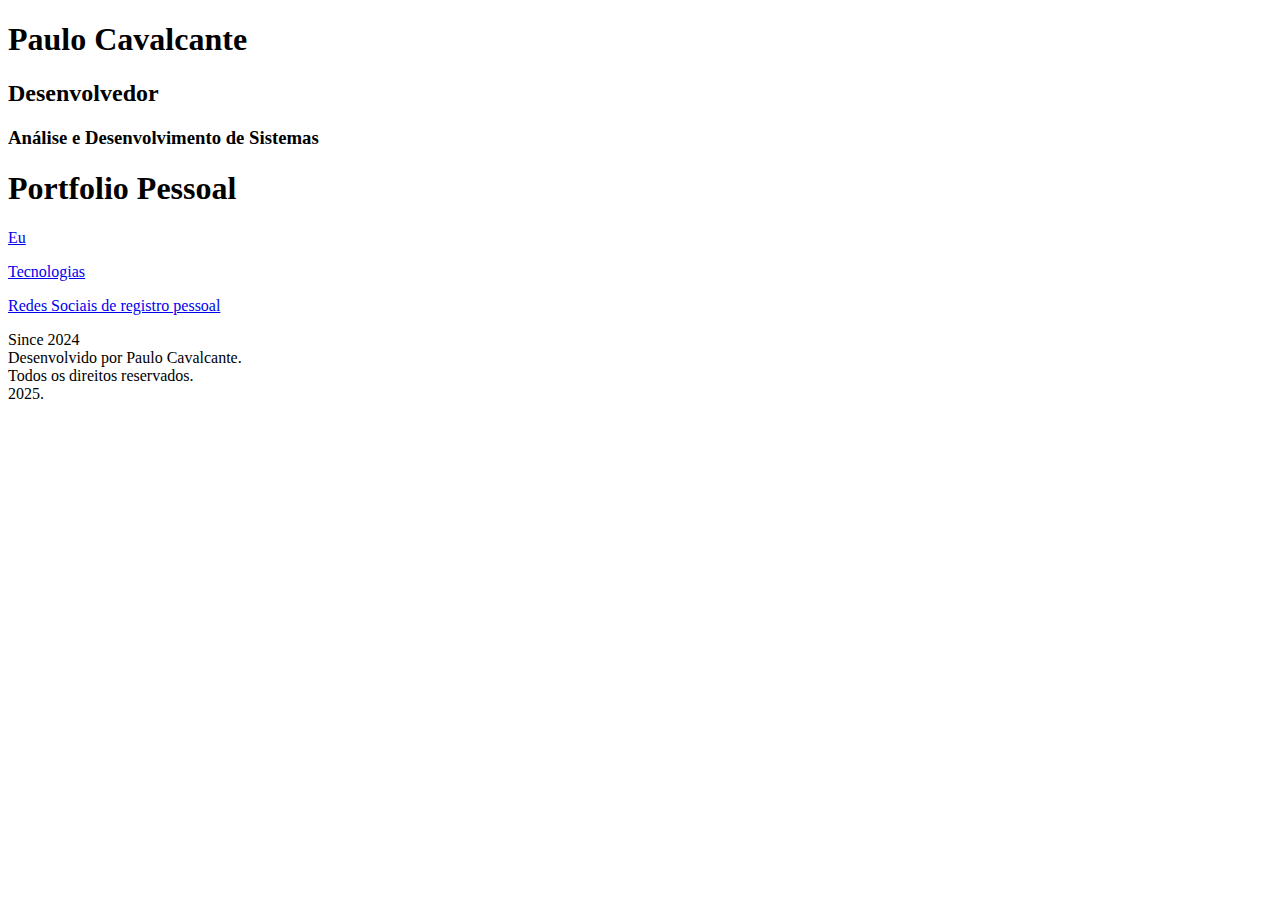
<file: index.html>
<!DOCTYPE html>
<html lang="pt-br">
<head>
    <meta charset="UTF-8">
    <meta name="viewport" content="width=device-width, initial-scale=1.0">
    <title>Portfolio Paulo</title>
    <link rel="stylesheet" href="index.css">
    <h1>Paulo Cavalcante</h1>
    <h2>Desenvolvedor</h2>
    <h3>Análise e Desenvolvimento de Sistemas</h3>
</head>
<body>
    <h1>Portfolio Pessoal</h1>
    <p><li><a href="eu">Eu</a></li></p>
    <p><li><a href="tecnologias.html">Tecnologias</a></li></p>
    <p><li><a href="redes.html">Redes Sociais de registro pessoal</a></li></p>
</body>
        <finalCodigo>
            Since 2024<br>
            Desenvolvido por Paulo Cavalcante.<br>
            Todos os direitos reservados.
            <br>2025.
        </finalCodigo>
</html>
</file>
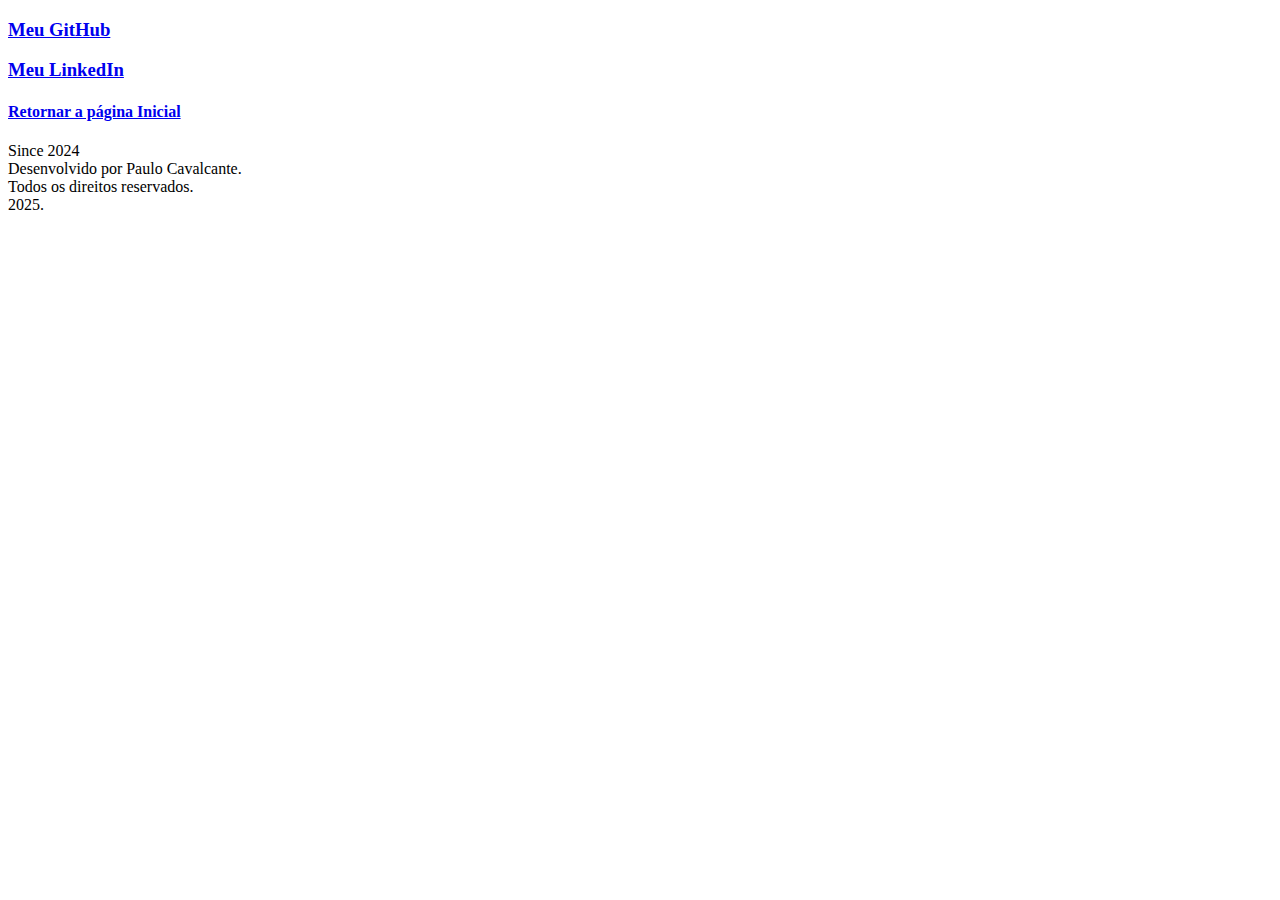
<file: redes.html>
<!DOCTYPE html>
<html lang="pt-br">
<head>
    <meta charset="UTF-8">
    <meta name="viewport" content="width=device-width, initial-scale=1.0">
    <title>Sobre mim</title>
    
</head>
<body>
    <h3><a href="https://github.com/cavalcantecpaulo">Meu GitHub</a></h3>
    <h3><a href="https://www.linkedin.com/in/paulocavalcantec/">Meu LinkedIn</a></h3>
    <h4><a href="telaInicial.html">Retornar a página Inicial</a></h4>
</body>
<finalCodigo>
    Since 2024<br>
    Desenvolvido por Paulo Cavalcante.<br>
    Todos os direitos reservados.
    <br>2025.
</finalCodigo>
</html>
</file>
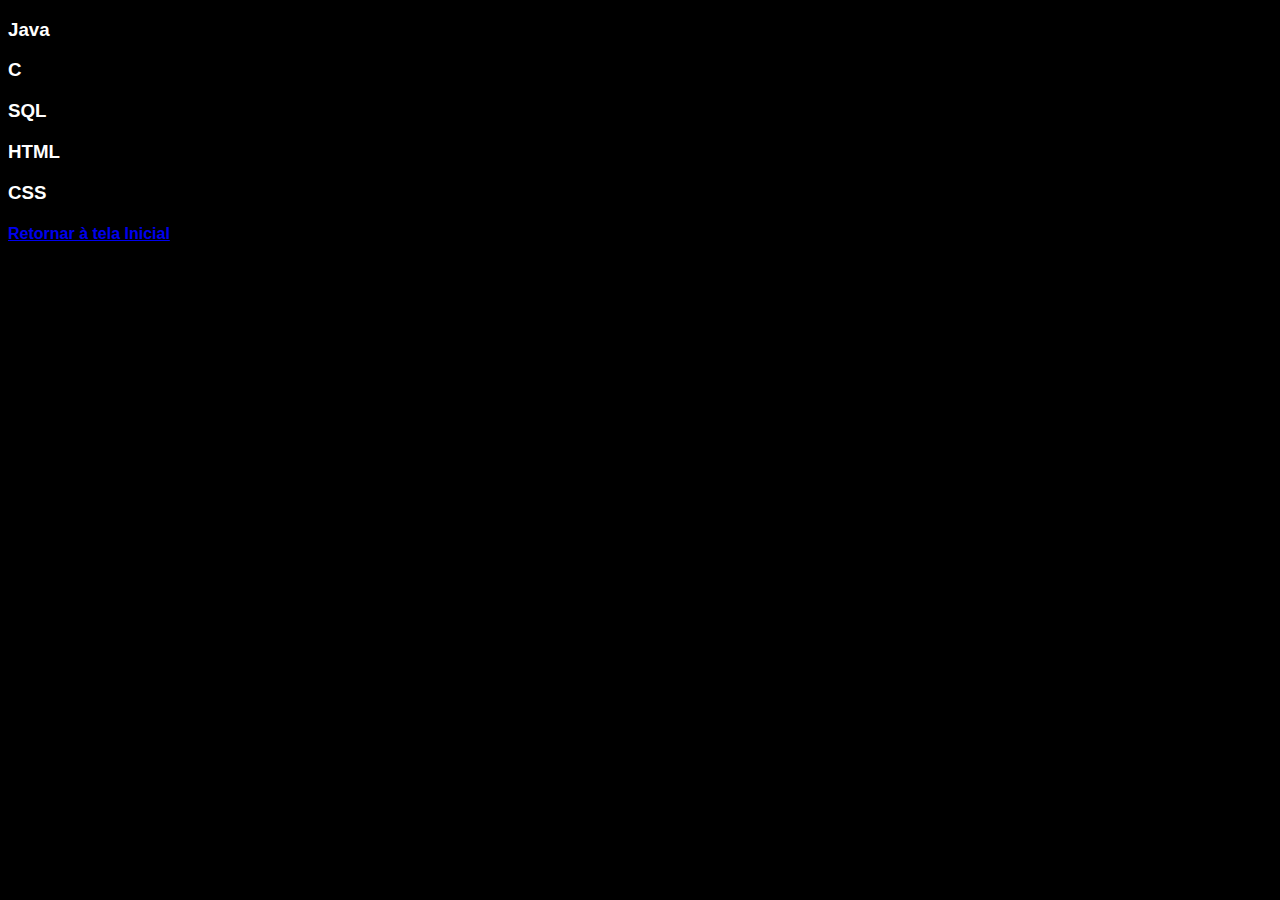
<file: tecnologias.html>
<!DOCTYPE html>
<html lang="pt-br">
<head>
    <meta charset="UTF-8">
    <meta name="viewport" content="width=device-width, initial-scale=1.0">
    <title>Tecnologias Utilizadas</title>
    <link rel="stylesheet" href="tecnologias.css">
</head>
<body>
    <h3>Java </h3>
    <h3>C</h3>
    <h3>SQL</h3>
    <h3>HTML</h3>
    <h3>CSS</h3>
    <h4><a href="telaInicial.html">Retornar à tela Inicial</a></h4>
</body>
</html>
</file>
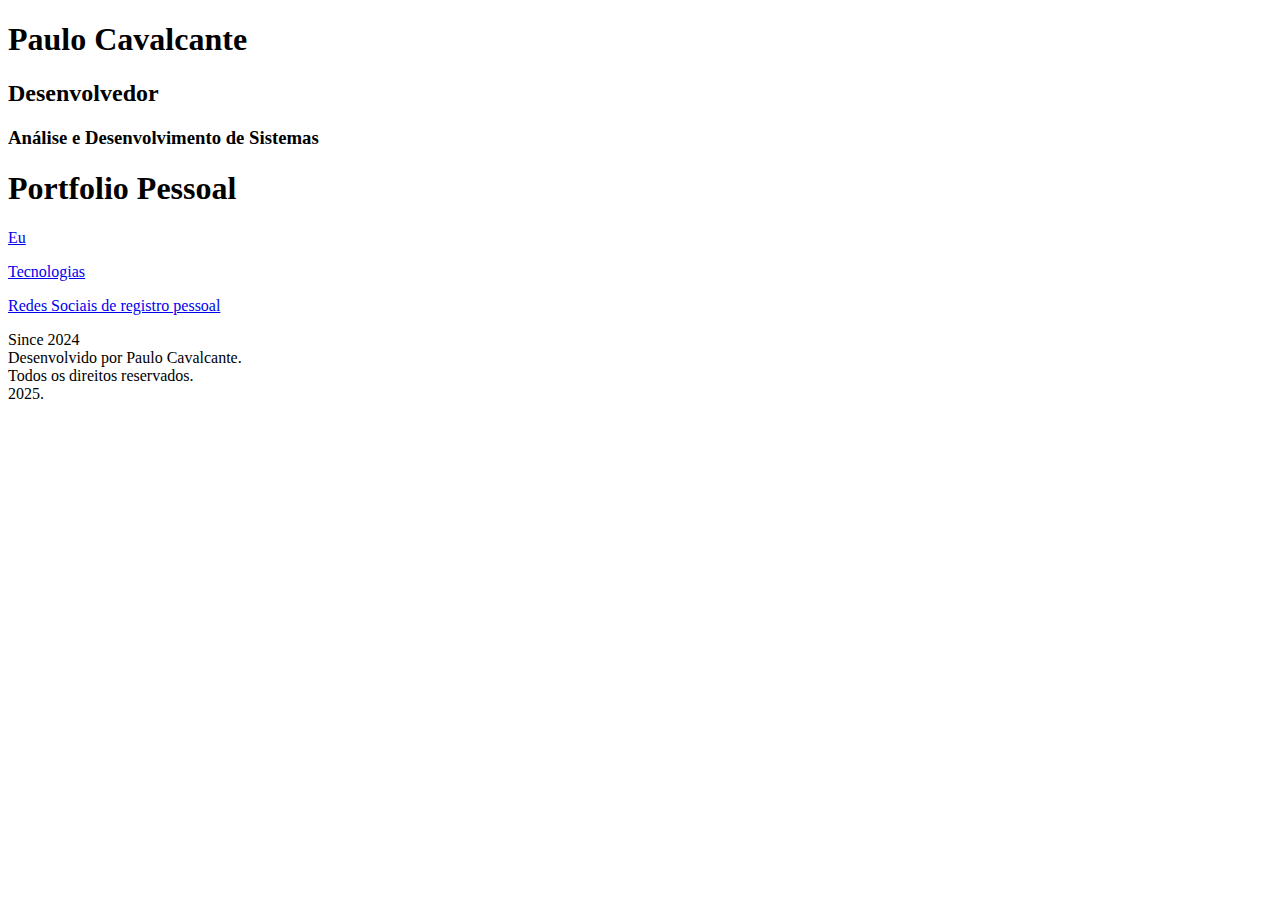
<file: telaInicial.html>
<!DOCTYPE html>
<html lang="pt-br">
<head>
    <meta charset="UTF-8">
    <meta name="viewport" content="width=device-width, initial-scale=1.0">
    <title>Portfolio Paulo</title>
    <link rel="stylesheet" href="telaInicial.css">
    <h1>Paulo Cavalcante</h1>
    <h2>Desenvolvedor</h2>
    <h3>Análise e Desenvolvimento de Sistemas</h3>
</head>
<body>
    <h1>Portfolio Pessoal</h1>
    <p><li><a href="eu">Eu</a></li></p>
    <p><li><a href="tecnologias.html">Tecnologias</a></li></p>
    <p><li><a href="redes.html">Redes Sociais de registro pessoal</a></li></p>
</body>
        <finalCodigo>
            Since 2024<br>
            Desenvolvido por Paulo Cavalcante.<br>
            Todos os direitos reservados.
            <br>2025.
        </finalCodigo>
</html>
</file>
<file: index.css>
.telaInicial{
    background-color: aqua;
}

.finalCodigo {
    font-family: 'Segoe UI', Tahoma, Geneva, Verdana, sans-serif;
    color: black;
    background-color: aquamarine;
    padding: 100px 100px 100px 100px;
}
</file>
<file: tecnologias.css>
body {
    background-color: rgb(0, 0, 0);
    color: white;
}

h3,h4 {
    display: flex;
    color: white;
    font-family: Verdana, Geneva, Tahoma, sans-serif;
    align-content: center;
}
</file>
<file: telaInicial.css>
.telaInicial{
    background-color: aqua;
}

.finalCodigo {
    font-family: 'Segoe UI', Tahoma, Geneva, Verdana, sans-serif;
    color: black;
    background-color: aquamarine;
    padding: 100px 100px 100px 100px;
}
</file>
